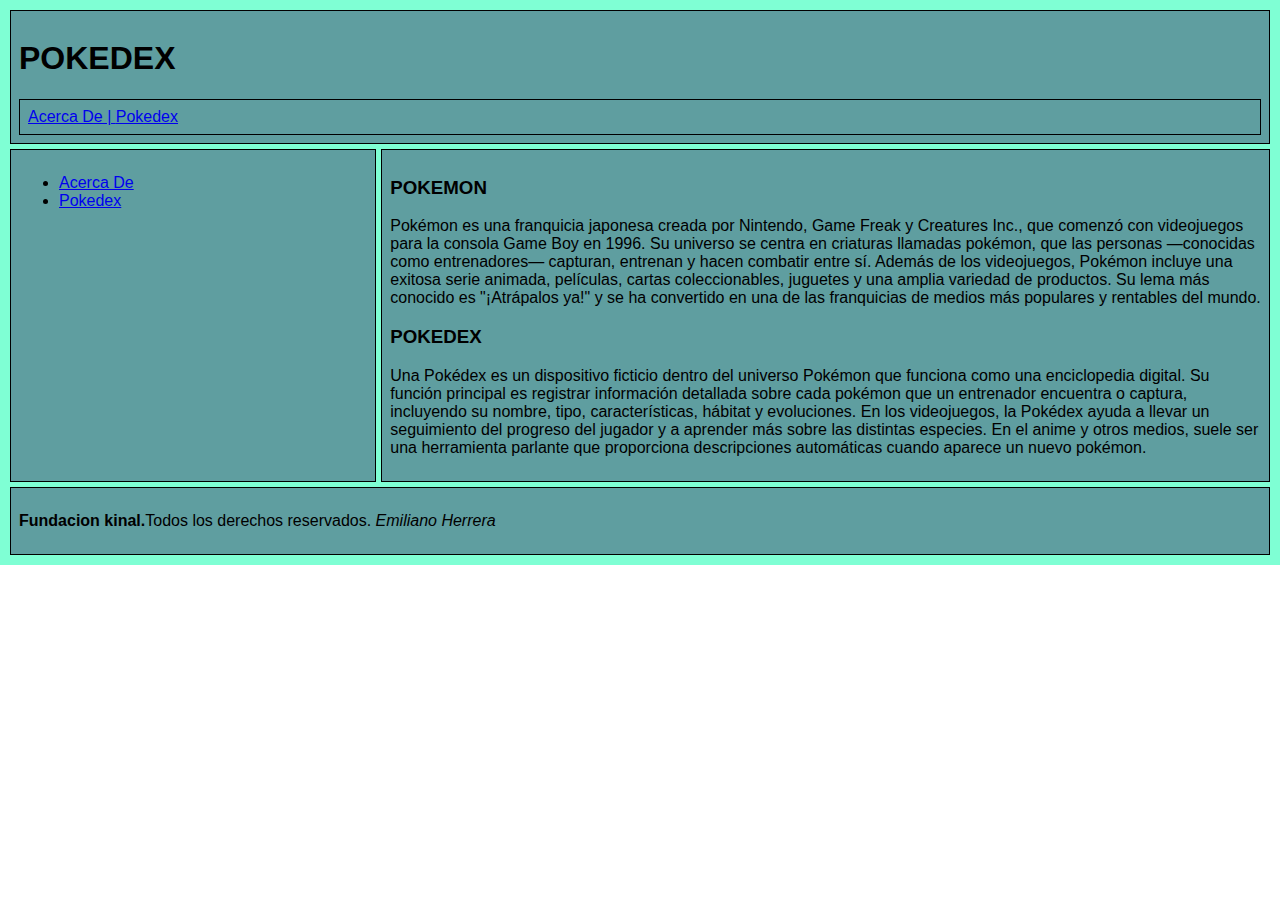
<file: index.html>
<!DOCTYPE html>
<html lang="es">

<head>
    <meta charset="UTF-8">
    <meta name="viewport" content="width=device-width, initial-scale=1.0">
    <link rel="stylesheet" href="../style/estilo.css">
    <link rel="shortcut icon" href="/images/icono.png" type="image/x-icon">
    <title>Pokedex</title>
</head>

<body>
    <div class="contenedor">

        <header>
            <h1>POKEDEX</h1>
            <nav>
                <a href="pages/page_acerda_de.html">Acerca De | </a>
                <a href="pages/page_pokedex.html">Pokedex</a>

            </nav>
        </header>

        <div class="contenido">
            <aside>
                <ul>
                    <li id="elementos"><a href="pages/page_acerda_de.html">Acerca De</a></li>
                    <li id="elementos"><a href="pages/page_pokedex.html">Pokedex</a></li>
                </ul>
            </aside>

            <main>
                <section>
                    <p>
                    <h3>POKEMON</h3>
                    Pokémon es una franquicia japonesa creada por Nintendo, Game Freak y Creatures Inc., que comenzó con
                    videojuegos para la consola Game Boy en 1996. Su universo se centra en criaturas llamadas pokémon,
                    que las personas —conocidas como entrenadores— capturan, entrenan y hacen combatir entre sí. Además
                    de los videojuegos, Pokémon incluye una exitosa serie animada, películas, cartas coleccionables,
                    juguetes y una amplia variedad de productos. Su lema más conocido es "¡Atrápalos ya!" y se ha
                    convertido en una de las franquicias de medios más populares y rentables del mundo.
                    </p>
                </section>

                <section>
                    <p>
                    <h3>POKEDEX</h3>
                    Una Pokédex es un dispositivo ficticio dentro del universo Pokémon que funciona como una
                    enciclopedia digital. Su función principal es registrar información detallada sobre cada pokémon que
                    un entrenador encuentra o captura, incluyendo su nombre, tipo, características, hábitat y
                    evoluciones. En los videojuegos, la Pokédex ayuda a llevar un seguimiento del progreso del jugador y
                    a aprender más sobre las distintas especies. En el anime y otros medios, suele ser una herramienta
                    parlante que proporciona descripciones automáticas cuando aparece un nuevo pokémon.
                    </p>
                </section>
            </main>
        </div>

        <footer>
            <p>
                <strong>Fundacion kinal.</strong>Todos los derechos reservados.
                <i>Emiliano Herrera</i>
            </p>
        </footer>

    </div>
</body>

</html>
</file>
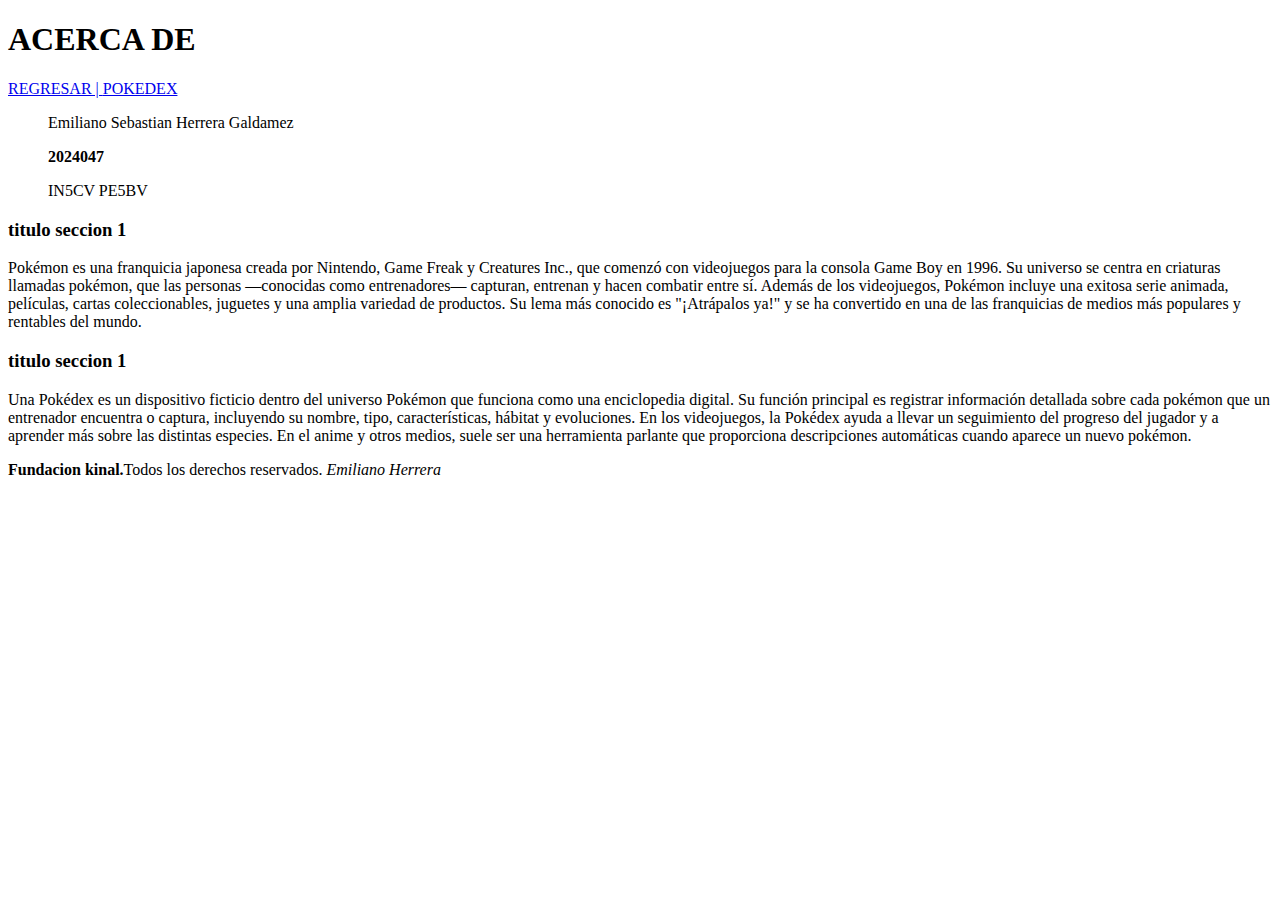
<file: pages/page_acerda_de.html>
<!DOCTYPE html>
<html lang="es">
<head>
    <meta charset="UTF-8">
    <meta name="viewport" content="width=device-width, initial-scale=1.0">
    <title>Acerca de</title>
</head>
<body>
    <div class="contenedor">

        <header>
            <h1>ACERCA DE</h1>
            <nav>
                <a href="../index.html">REGRESAR | </a>
                <a href="pages/page_pokedex.html">POKEDEX</a>

            </nav>
        </header>

        <div class="contenido">
            <aside>
                <ul>
                    <p>Emiliano Sebastian Herrera Galdamez</p>
                    <p><strong>2024047</strong></p>
                    <p>IN5CV PE5BV</p>
                </ul>
            </aside>

            <main>
                <section>
                    <p>
                    <h3>titulo seccion 1</h3>
                    Pokémon es una franquicia japonesa creada por Nintendo, Game Freak y Creatures Inc., que comenzó con
                    videojuegos para la consola Game Boy en 1996. Su universo se centra en criaturas llamadas pokémon,
                    que las personas —conocidas como entrenadores— capturan, entrenan y hacen combatir entre sí. Además
                    de los videojuegos, Pokémon incluye una exitosa serie animada, películas, cartas coleccionables,
                    juguetes y una amplia variedad de productos. Su lema más conocido es "¡Atrápalos ya!" y se ha
                    convertido en una de las franquicias de medios más populares y rentables del mundo.
                    </p>
                </section>

                <section>
                    <p>
                    <h3>titulo seccion 1</h3>
                    Una Pokédex es un dispositivo ficticio dentro del universo Pokémon que funciona como una
                    enciclopedia digital. Su función principal es registrar información detallada sobre cada pokémon que
                    un entrenador encuentra o captura, incluyendo su nombre, tipo, características, hábitat y
                    evoluciones. En los videojuegos, la Pokédex ayuda a llevar un seguimiento del progreso del jugador y
                    a aprender más sobre las distintas especies. En el anime y otros medios, suele ser una herramienta
                    parlante que proporciona descripciones automáticas cuando aparece un nuevo pokémon.
                    </p>
                </section>
            </main>
        </div>

        <footer>
            <p>
                <strong>Fundacion kinal.</strong>Todos los derechos reservados.
                <i>Emiliano Herrera</i>
            </p>
        </footer>

    </div>
</body>
</html>
</file>
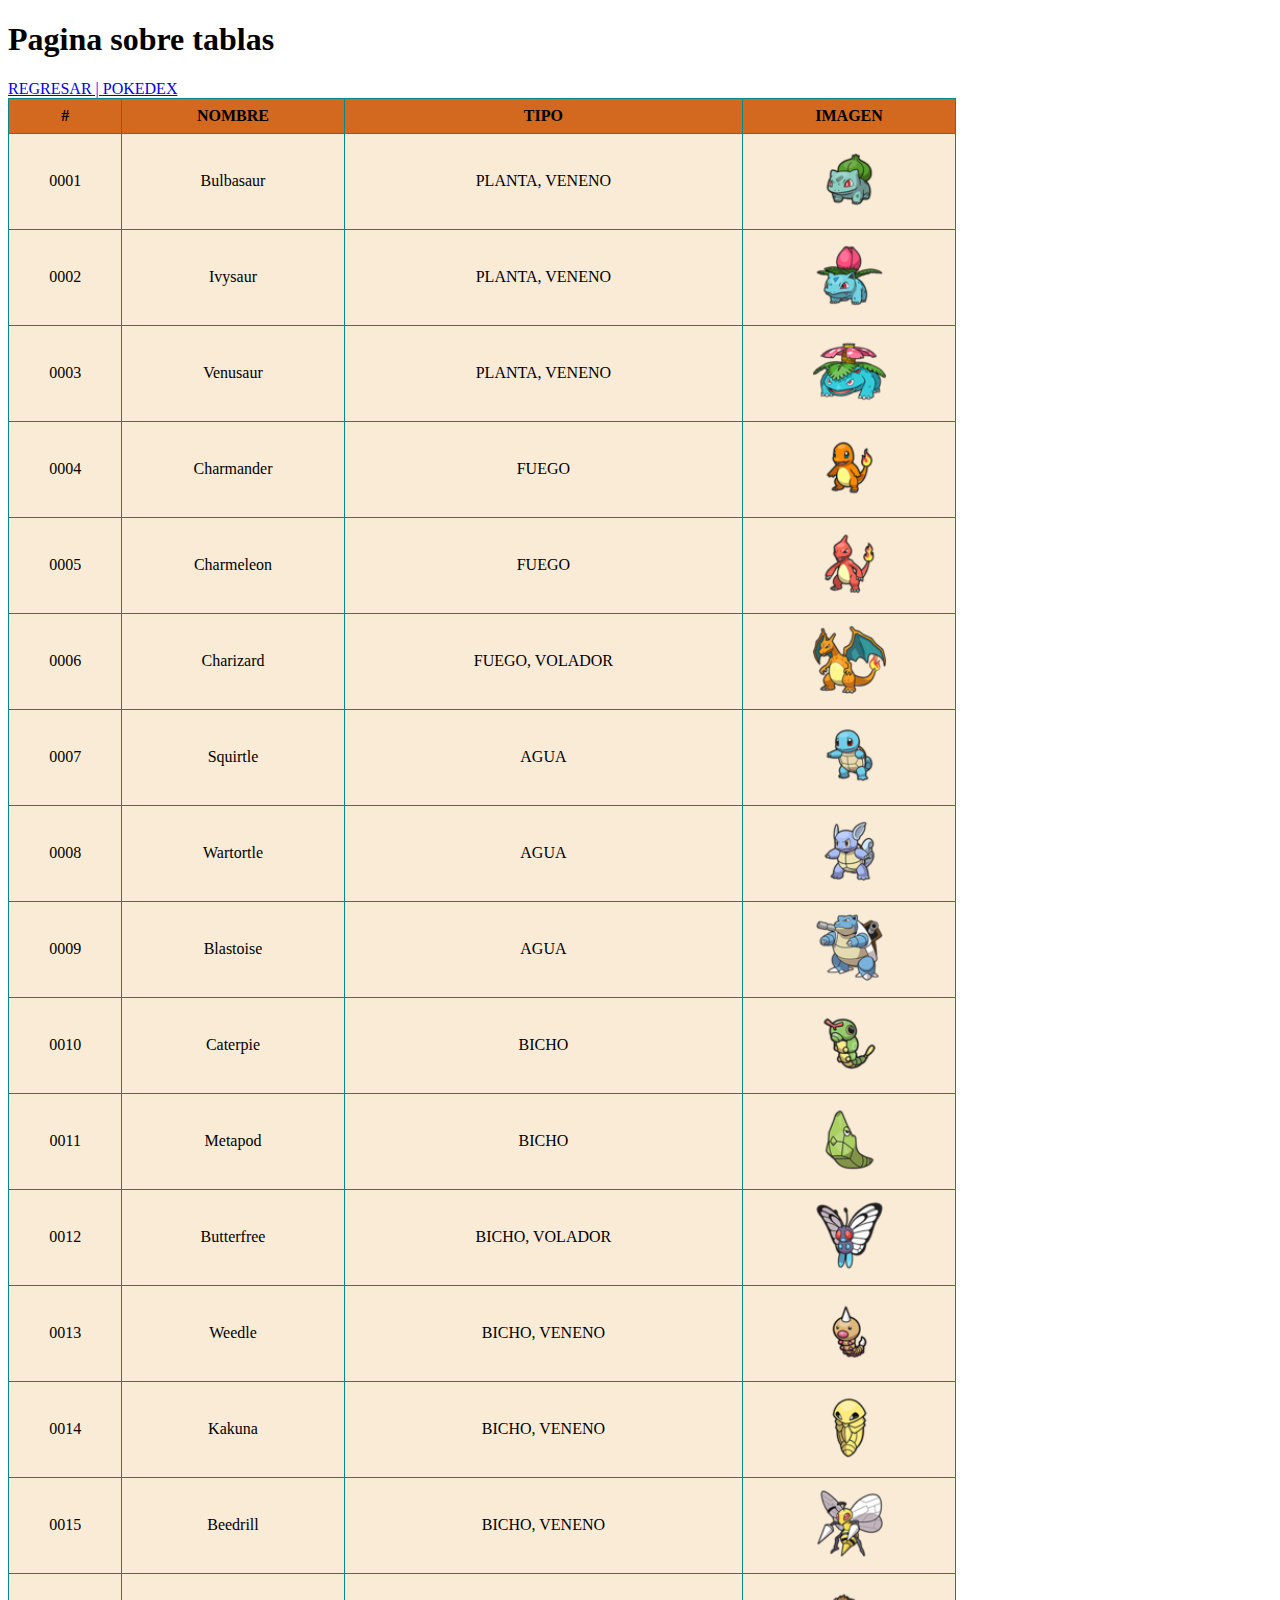
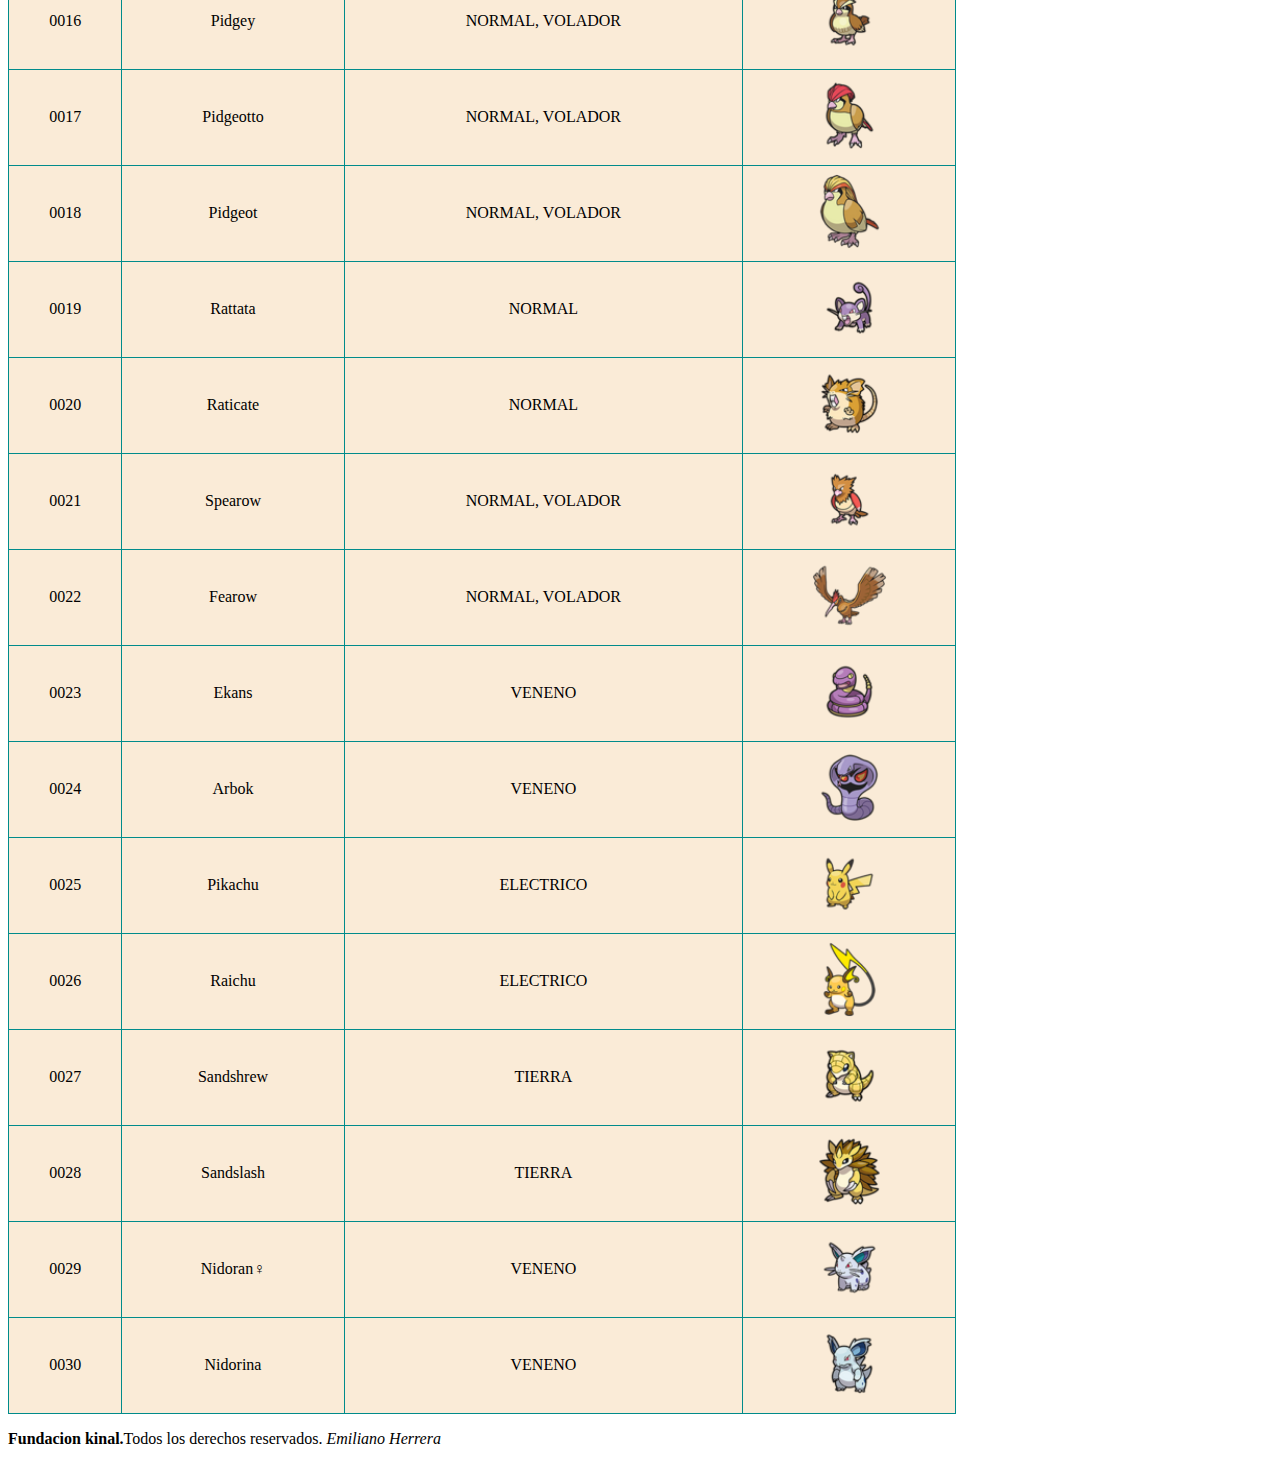
<file: pages/page_pokedex.html>
<!DOCTYPE html>
<html lang="es">

<head>
    <meta charset="UTF-8">
    <meta name="viewport" content="width=device-width, initial-scale=1.0">
    <link rel="stylesheet" href="/style/estilo_tabla.css">
    <link rel="shortcut icon" href="/images/icono.png" type="image/x-icon">
    <title>POKEDEX</title>
</head>

<body>
    <header>
        <h1>Pagina sobre tablas</h1>
        <nav>
            <a href="../index.html">REGRESAR | </a>
            <a href="pages/page_pokedex.html">POKEDEX</a>
        </nav>
    </header>
    <main>
        <table>
            <tr>
                <th>#</th>
                <th>NOMBRE</th>
                <th>TIPO</th>
                <th>IMAGEN</th>
            </tr>
            <tr>
                <td>0001</td>
                <td>Bulbasaur</td>
                <td>PLANTA, VENENO</td>
                <td><img src="../images/0001.png" alt="0001" width="75"></td>
            </tr>
            <tr>
                <td>0002</td>
                <td>Ivysaur</td>
                <td>PLANTA, VENENO</td>
                <td><img src="../images/0002.png" alt="0002" width="75"></td>
            </tr>
            <tr>
                <td>0003</td>
                <td>Venusaur</td>
                <td>PLANTA, VENENO</td>
                <td><img src="../images/0003.png" alt="0003" width="75"></td>
            </tr>
            <tr>
                <td>0004</td>
                <td>Charmander</td>
                <td>FUEGO</td>
                <td><img src="../images/0004.png" alt="0004" width="75"></td>
            </tr>
            <tr>
                <td>0005</td>
                <td>Charmeleon</td>
                <td>FUEGO</td>
                <td><img src="../images/0005.png" alt="0005" width="75"></td>
            </tr>
            <tr>
                <td>0006</td>
                <td>Charizard</td>
                <td>FUEGO, VOLADOR</td>
                <td><img src="../images/0006.png" alt="0006" width="75"></td>
            </tr>
            <tr>
                <td>0007</td>
                <td>Squirtle</td>
                <td>AGUA</td>
                <td><img src="../images/0007.png" alt="0007" width="75"></td>
            </tr>
            <tr>
                <td>0008</td>
                <td>Wartortle</td>
                <td>AGUA</td>
                <td><img src="../images/0008.png" alt="0008" width="75"></td>
            </tr>
            <tr>
                <td>0009</td>
                <td>Blastoise</td>
                <td>AGUA</td>
                <td><img src="../images/0009.png" alt="0009" width="75"></td>
            </tr>
            <tr>
                <td>0010</td>
                <td>Caterpie</td>
                <td>BICHO</td>
                <td><img src="../images/0010.png" alt="0010" width="75"></td>
            </tr>
            <tr>
                <td>0011</td>
                <td>Metapod</td>
                <td>BICHO</td>
                <td><img src="../images/0011.png" alt="0011" width="75"></td>
            </tr>
            <tr>
                <td>0012</td>
                <td>Butterfree</td>
                <td>BICHO, VOLADOR</td>
                <td><img src="../images/0012.png" alt="0012" width="75"></td>
            </tr>
            <tr>
                <td>0013</td>
                <td>Weedle</td>
                <td>BICHO, VENENO</td>
                <td><img src="../images/0013.png" alt="0013" width="75"></td>
            </tr>
            <tr>
                <td>0014</td>
                <td>Kakuna</td>
                <td>BICHO, VENENO</td>
                <td><img src="../images/0014.png" alt="0014" width="75"></td>
            </tr>
            <tr>
                <td>0015</td>
                <td>Beedrill</td>
                <td>BICHO, VENENO</td>
                <td><img src="../images/0015.png" alt="0015" width="75"></td>
            </tr>
            <tr>
                <td>0016</td>
                <td>Pidgey</td>
                <td>NORMAL, VOLADOR</td>
                <td><img src="../images/0016.png" alt="0016" width="75"></td>
            </tr>
            <tr>
                <td>0017</td>
                <td>Pidgeotto</td>
                <td>NORMAL, VOLADOR</td>
                <td><img src="../images/0017.png" alt="0017" width="75"></td>
            </tr>
            <tr>
                <td>0018</td>
                <td>Pidgeot</td>
                <td>NORMAL, VOLADOR</td>
                <td><img src="../images/0018.png" alt="0018" width="75"></td>
            </tr>
            <tr>
                <td>0019</td>
                <td>Rattata</td>
                <td>NORMAL</td>
                <td><img src="../images/0019.png" alt="0019" width="75"></td>
            </tr>
            <tr>
                <td>0020</td>
                <td>Raticate</td>
                <td>NORMAL</td>
                <td><img src="../images/0020.png" alt="0020" width="75"></td>
            </tr>
            <tr>
                <td>0021</td>
                <td>Spearow</td>
                <td>NORMAL, VOLADOR</td>
                <td><img src="../images/0021.png" alt="0021" width="75"></td>
            </tr>
            <tr>
                <td>0022</td>
                <td>Fearow</td>
                <td>NORMAL, VOLADOR</td>
                <td><img src="../images/0022.png" alt="0022" width="75"></td>
            </tr>
            <tr>
                <td>0023</td>
                <td>Ekans</td>
                <td>VENENO</td>
                <td><img src="../images/0023.png" alt="0023" width="75"></td>
            </tr>
            <tr>
                <td>0024</td>
                <td>Arbok</td>
                <td>VENENO</td>
                <td><img src="../images/0024.png" alt="0024" width="75"></td>
            </tr>
            <tr>
                <td>0025</td>
                <td>Pikachu</td>
                <td>ELECTRICO</td>
                <td><img src="../images/0025.png" alt="0025" width="75"></td>
            </tr>
            <tr>
                <td>0026</td>
                <td>Raichu</td>
                <td>ELECTRICO</td>
                <td><img src="../images/0026.png" alt="0026" width="75"></td>
            </tr>
            <tr>
                <td>0027</td>
                <td>Sandshrew</td>
                <td>TIERRA</td>
                <td><img src="../images/0027.png" alt="0027" width="75"></td>
            </tr>
            <tr>
                <td>0028</td>
                <td>Sandslash</td>
                <td>TIERRA</td>
                <td><img src="../images/0028.png" alt="0028" width="75"></td>
            </tr>
            <tr>
                <td>0029</td>
                <td>Nidoran♀</td>
                <td>VENENO</td>
                <td><img src="../images/0029.png" alt="0029" width="75"></td>
            </tr>
            <tr>
                <td>0030</td>
                <td>Nidorina</td>
                <td>VENENO</td>
                <td><img src="../images/0030.png" alt="0030" width="75"></td>
            </tr>
        </table>
    </main>
    <footer>
        <p>
            <strong>Fundacion kinal.</strong>Todos los derechos reservados.
            <i>Emiliano Herrera</i>
        </p>
    </footer>
</body>

</html>
</file>
<file: style/estilo.css>
body{
    margin: 0;
    font-family: Arial, Helvetica, sans-serif;
}

.contenedor{
    display: flex;
    flex-direction: column;
    gap: 5px;
    background-color: aquamarine;
    padding: 10px;
}

header, nav, aside, main, footer {
    background-color: cadetblue;
    padding: 8px;
    border: 1px solid black;
}

.contenido{
    display: flex;
    gap: 5px;
}

aside{
    flex: 2;
}

main{
    flex: 5;
}
</file>
<file: style/estilo_tabla.css>
table {
    background-color: antiquewhite;
    width: 75%;
    border-collapse: collapse;
}

th {
    font-weight: bold;
    background-color: chocolate;
    color: black;
}

th,
td {
    border: 1px solid darkcyan;
    padding: 8px;
    text-align: center;
}
</file>
